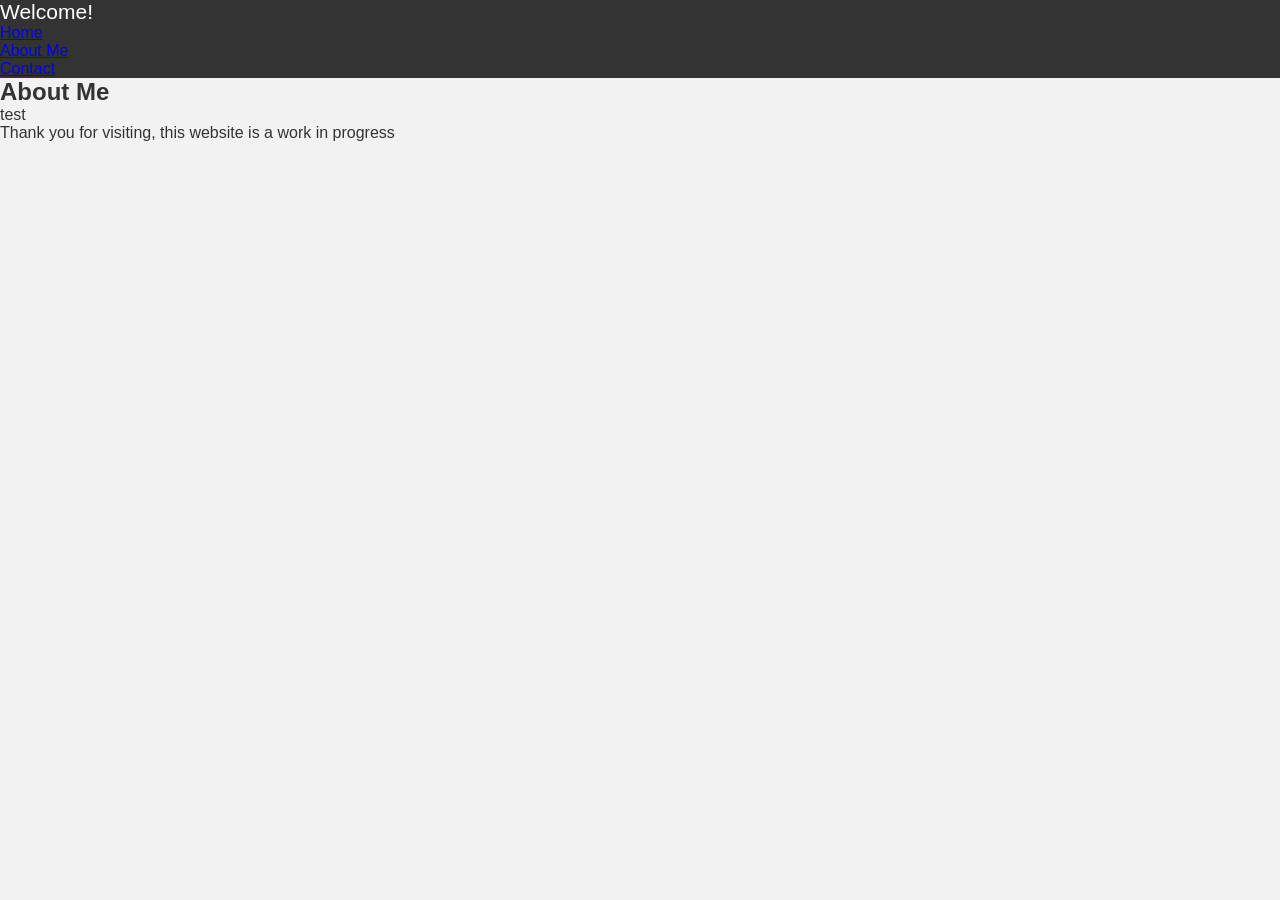
<file: index.html>
<!DOCTYPE html>
<html>
<head>
    <link rel="stylesheet" href="web.css">
  <title>My Website(Work in Progress)</title>
</head>
<body>
  <header>
    <hl>Welcome!</hl>
    <nav>
      <ul><li> <a href="#">Home<a/> </li></ul>
      <ul><li> <a href="#">About Me<a/> </li></ul> 
      <ul><li> <a href="#">Contact<a/> </li></ul> 
    </nav>
   </header>

  <main>
    <section>
      <h2>About Me</h2>
      <p>test</p>
    </section>
  </main> 

<footer>
  <p>Thank you for visiting, this website is a work in progress</p>
</footer>
  
</html>
</file>
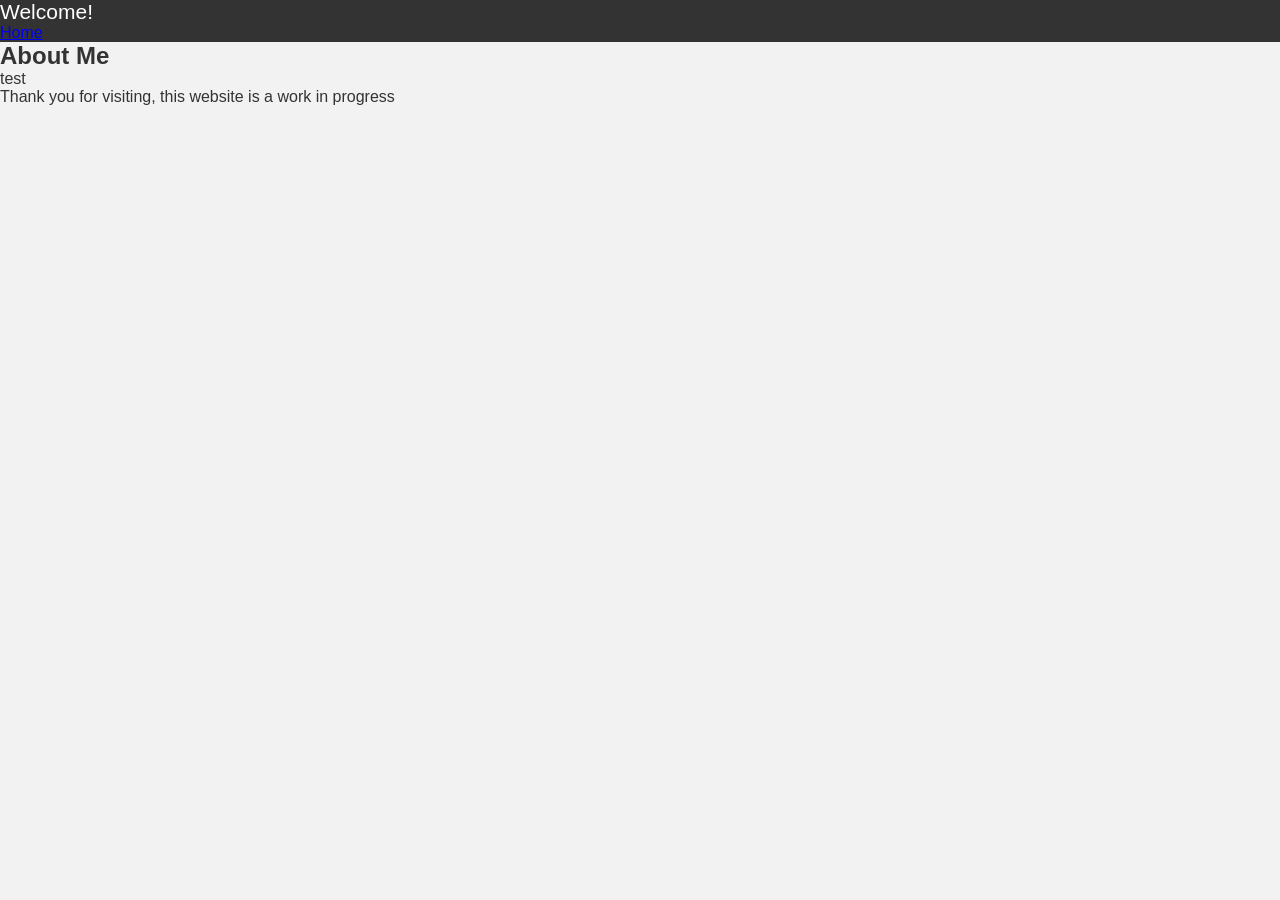
<file: Website.html>
<!DOCTYPE html>
<html>
<head>
    <link rel="stylesheet" href="web.css">

  <title>My Website(Work in Progress)</title>
</head>
<body>
  <header>
    <hl>Welcome!</hl>
    <nav>
      <ul><li> <a href="#">Home<a/> </li></ul>
    </nav>
   </header>

  <main>
    <section>
      <h2>About Me</h2>
      <p>test</p>
    </section>
  </main> 

<footer>
  <p>Thank you for visiting, this website is a work in progress</p>
</footer>
  
</html>
</file>
<file: web.css>
/*To be continued*/
body, h1,h2, p, ul, li {
    margin: 0;
    padding: 0;
  }
  body {
    font-family:arial, sans-serif;
    background-color: #f2f2f2;
    color: #333;
  }

  header {
    background-color: #333;
    padding: 20 px;
  }

 hl {
   color: #fff;
   font-size: 21px;
   margin-bottom: 10px;
 }

nav ul {
  list-style: none;
}
</file>
